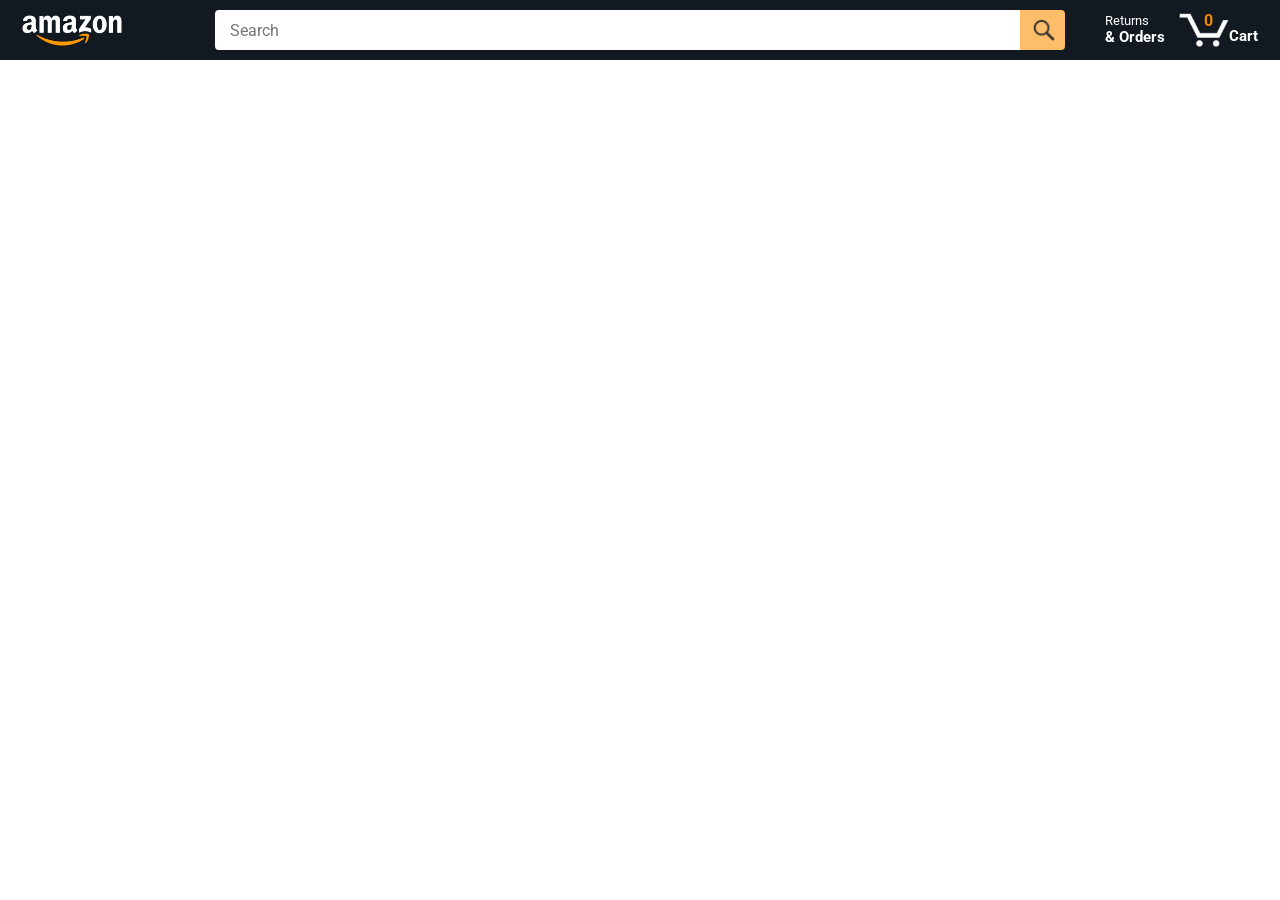
<file: index.html>
<!DOCTYPE html>
<html>
  <head>
    <title>Amazon Project</title>

    <!-- This code is needed for responsive design to work.
      (Responsive design = make the website look good on
      smaller screen sizes like a phone or a tablet). -->
    <meta name="viewport" content="width=device-width, initial-scale=1" />

    <!-- Load a font called Roboto from Google Fonts. -->
    <link rel="preconnect" href="https://fonts.googleapis.com" />
    <link rel="preconnect" href="https://fonts.gstatic.com" crossorigin />
    <link
      href="https://fonts.googleapis.com/css2?family=Roboto:wght@400;500;700&display=swap"
      rel="stylesheet"
    />

    <!-- Here are the CSS files for this page. -->
    <link rel="stylesheet" href="styles/shared/general.css" />
    <link rel="stylesheet" href="styles/shared/amazon-header.css" />
    <link rel="stylesheet" href="styles/pages/amazon.css" />
  </head>
  <body>
    <div class="amazon-header">
      <div class="amazon-header-left-section">
        <a href="amazon.html" class="header-link">
          <img class="amazon-logo" src="images/amazon-logo-white.png" />
          <img
            class="amazon-mobile-logo"
            src="images/amazon-mobile-logo-white.png"
          />
        </a>
      </div>

      <div class="amazon-header-middle-section">
        <input class="search-bar" type="text" placeholder="Search" />

        <button class="search-button">
          <img class="search-icon" src="images/icons/search-icon.png" />
        </button>
      </div>

      <div class="amazon-header-right-section">
        <a class="orders-link header-link" href="orders.html">
          <span class="returns-text">Returns</span>
          <span class="orders-text">& Orders</span>
        </a>

        <a class="cart-link header-link" href="checkout.html">
          <img class="cart-icon" src="images/icons/cart-icon.png" />
          <div class="cart-quantity js-cart-quantity">0</div>
          <div class="cart-text">Cart</div>
        </a>
      </div>
    </div>

    <div class="main">
      <div class="products-grid js-products-grid"></div>
    </div>
    <script type="module" src="scripts/amazon.js"></script>
    <script type="module" src="data/products.js"></script>
  </body>
</html>
</file>
<file: styles/shared/general.css>
body {
  font-family: Roboto, Arial;
  color: rgb(33, 33, 33);
  /* The <body> element has a default margin of 8px
     on all sides. This removes the default margins. */
  margin: 0;
}


/* <p> elements have a default margin on the top
   and bottom. This removes the default margins. */
p {
  margin: 0;
}

button {
  cursor: pointer;
}

select {
  cursor: pointer;
}

input, select, button {
  font-family: Roboto, Arial;
}

.button-primary {
  color: rgb(33, 33, 33);
  background-color: rgb(255, 216, 20);
  border: 1px solid rgb(252, 210, 0);
  border-radius: 8px;
  cursor: pointer;
  box-shadow: 0 2px 5px rgba(213, 217, 217, 0.5);
}

.button-primary:hover {
  background-color: rgb(247, 202, 0);
  border: 1px solid rgb(242, 194, 0);
}

.button-primary:active {
  background: rgb(255, 216, 20);
  border-color: rgb(252, 210, 0);
  box-shadow: none;
}

.button-secondary {
  color: rgb(33, 33, 33);
  background: white;
  border: 1px solid rgb(213, 217, 217);
  border-radius: 8px;
  cursor: pointer;
  box-shadow: 0 2px 5px rgba(213, 217, 217, 0.5);
}

.button-secondary:hover {
  background-color: rgb(247, 250, 250);
}

.button-secondary:active {
  background-color: rgb(237, 253, 255);
  box-shadow: none;
}

/* These styles will limit text to 2 lines. Anything
   beyond 2 lines will be replaced with "..."
   You can find this code by using an A.I. tool or by
   searching in Google.
   https://css-tricks.com/almanac/properties/l/line-clamp/ */
.limit-text-to-2-lines {
  display: -webkit-box;
  -webkit-line-clamp: 2;
  -webkit-box-orient: vertical;
  overflow: hidden;
}

.link-primary {
  color: rgb(1, 124, 182);
  cursor: pointer;
}

.link-primary:hover {
  color: rgb(196, 80, 0);
}

/* Styles for dropdown selectors. */
select {
  color: rgb(33, 33, 33);
  background-color: rgb(240, 240, 240);
  border: 1px solid rgb(213, 217, 217);
  border-radius: 8px;
  padding: 3px 5px;
  font-size: 15px;
  cursor: pointer;
  box-shadow: 0 2px 5px rgba(213, 217, 217, 0.5);
}

select:focus,
input:focus {
  outline: 2px solid rgb(255, 153, 0);
}
</file>
<file: styles/shared/amazon-header.css>
.amazon-header {
  background-color: rgb(19, 25, 33);
  color: white;
  padding-left: 15px;
  padding-right: 15px;

  display: flex;
  align-items: center;
  justify-content: space-between;

  position: fixed;
  top: 0;
  left: 0;
  right: 0;
  height: 60px;
}

.amazon-header-left-section {
  width: 180px;
}

@media (max-width: 800px) {
  .amazon-header-left-section {
    width: unset;
  }
}

.header-link {
  display: inline-block;
  padding: 6px;
  border-radius: 2px;
  cursor: pointer;
  text-decoration: none;
  border: 1px solid rgba(0, 0, 0, 0);
}

.header-link:hover {
  border: 1px solid white;
}

.amazon-logo {
  width: 100px;
  margin-top: 5px;
}

.amazon-mobile-logo {
  display: none;
}

@media (max-width: 575px) {
  .amazon-logo {
    display: none;
  }

  .amazon-mobile-logo {
    display: block;
    height: 35px;
    margin-top: 5px;
  }
}

.amazon-header-middle-section {
  flex: 1;
  max-width: 850px;
  margin-left: 10px;
  margin-right: 10px;
  display: flex;
}

.search-bar {
  flex: 1;
  width: 0;
  font-size: 16px;
  height: 38px;
  padding-left: 15px;
  border: none;
  border-top-left-radius: 4px;
  border-bottom-left-radius: 4px;
  border-top-right-radius: 0;
  border-bottom-right-radius: 0;
}

.search-button {
  background-color: rgb(254, 189, 105);
  border: none;
  width: 45px;
  height: 40px;
  border-top-right-radius: 4px;
  border-bottom-right-radius: 4px;
  flex-shrink: 0;
}

.search-icon {
  height: 22px;
  margin-left: 2px;
  margin-top: 3px;
}

.amazon-header-right-section {
  width: 180px;
  flex-shrink: 0;
  display: flex;
  justify-content: end;
}

.orders-link {
  color: white;
}

.returns-text {
  display: block;
  font-size: 13px;
}

.orders-text {
  display: block;
  font-size: 15px;
  font-weight: 700;
}

.cart-link {
  color: white;
  display: flex;
  align-items: center;
  position: relative;
}

.cart-icon {
  width: 50px;
}

.cart-text {
  margin-top: 12px;
  font-size: 15px;
  font-weight: 700;
}

.cart-quantity {
  color: rgb(240, 136, 4);
  font-size: 16px;
  font-weight: 700;

  position: absolute;
  top: 4px;
  left: 22px;
  
  width: 26px;
  text-align: center;
}
</file>
<file: styles/pages/amazon.css>
.main {
  margin-top: 60px;
}

.products-grid {
  display: grid;

  /* - In CSS Grid, 1fr means a column will take up the
       remaining space in the grid.
     - If we write 1fr 1fr ... 1fr; 8 times, this will
       divide the grid into 8 columns, each taking up an
       equal amount of the space.
     - repeat(8, 1fr); is a shortcut for repeating "1fr"
       8 times (instead of typing out "1fr" 8 times).
       repeat(...) is a special property that works with
       display: grid; */
  grid-template-columns: repeat(8, 1fr);
}

/* @media is used to create responsive design (making the
   website look good on any screen size). This @media
   means when the screen width is 2000px or less, we
   will divide the grid into 7 columns instead of 8. */
@media (max-width: 2000px) {
  .products-grid {
    grid-template-columns: repeat(7, 1fr);
  }
}

/* This @media means when the screen width is 1600px or
   less, we will divide the grid into 6 columns. */
@media (max-width: 1600px) {
  .products-grid {
    grid-template-columns: repeat(6, 1fr);
  }
}

@media (max-width: 1300px) {
  .products-grid {
    grid-template-columns: repeat(5, 1fr);
  }
}

@media (max-width: 1000px) {
  .products-grid {
    grid-template-columns: repeat(4, 1fr);
  }
}

@media (max-width: 800px) {
  .products-grid {
    grid-template-columns: repeat(3, 1fr);
  }
}

@media (max-width: 575px) {
  .products-grid {
    grid-template-columns: repeat(2, 1fr);
  }
}

@media (max-width: 450px) {
  .products-grid {
    grid-template-columns: 1fr;
  }
}

.product-container {
  padding-top: 40px;
  padding-bottom: 25px;
  padding-left: 25px;
  padding-right: 25px;

  border-right: 1px solid rgb(231, 231, 231);
  border-bottom: 1px solid rgb(231, 231, 231);

  display: flex;
  flex-direction: column;
}

.product-image-container {
  display: flex;
  justify-content: center;
  align-items: center;

  height: 180px;
  margin-bottom: 20px;
}

.product-image {
  /* Images will overflow their container by default. To
    prevent this, we set max-width and max-height to 100%
    so they stay inside their container. */
  max-width: 100%;
  max-height: 100%;
}

.product-name {
  height: 40px;
  margin-bottom: 5px;
}

.product-rating-container {
  display: flex;
  align-items: center;
  margin-bottom: 10px;
}

.product-rating-stars {
  width: 100px;
  margin-right: 6px;
}

.product-rating-count {
  color: rgb(1, 124, 182);
  cursor: pointer;
  margin-top: 3px;
}

.product-price {
  font-weight: 700;
  margin-bottom: 10px;
}

.product-quantity-container {
  margin-bottom: 17px;
}

.product-spacer {
  flex: 1;
}

.added-to-cart {
  color: rgb(6, 125, 98);
  font-size: 16px;

  display: flex;
  align-items: center;
  margin-bottom: 8px;

  /* At first, the "Added to cart" message will
     be invisible. Use JavaScript to change the
     opacity and make it visible. */
  opacity: 0;
}

.added-to-cart img {
  height: 20px;
  margin-right: 5px;
}

.add-to-cart-button {
  width: 100%;
  padding: 8px;
  border-radius: 50px;
}
</file>
